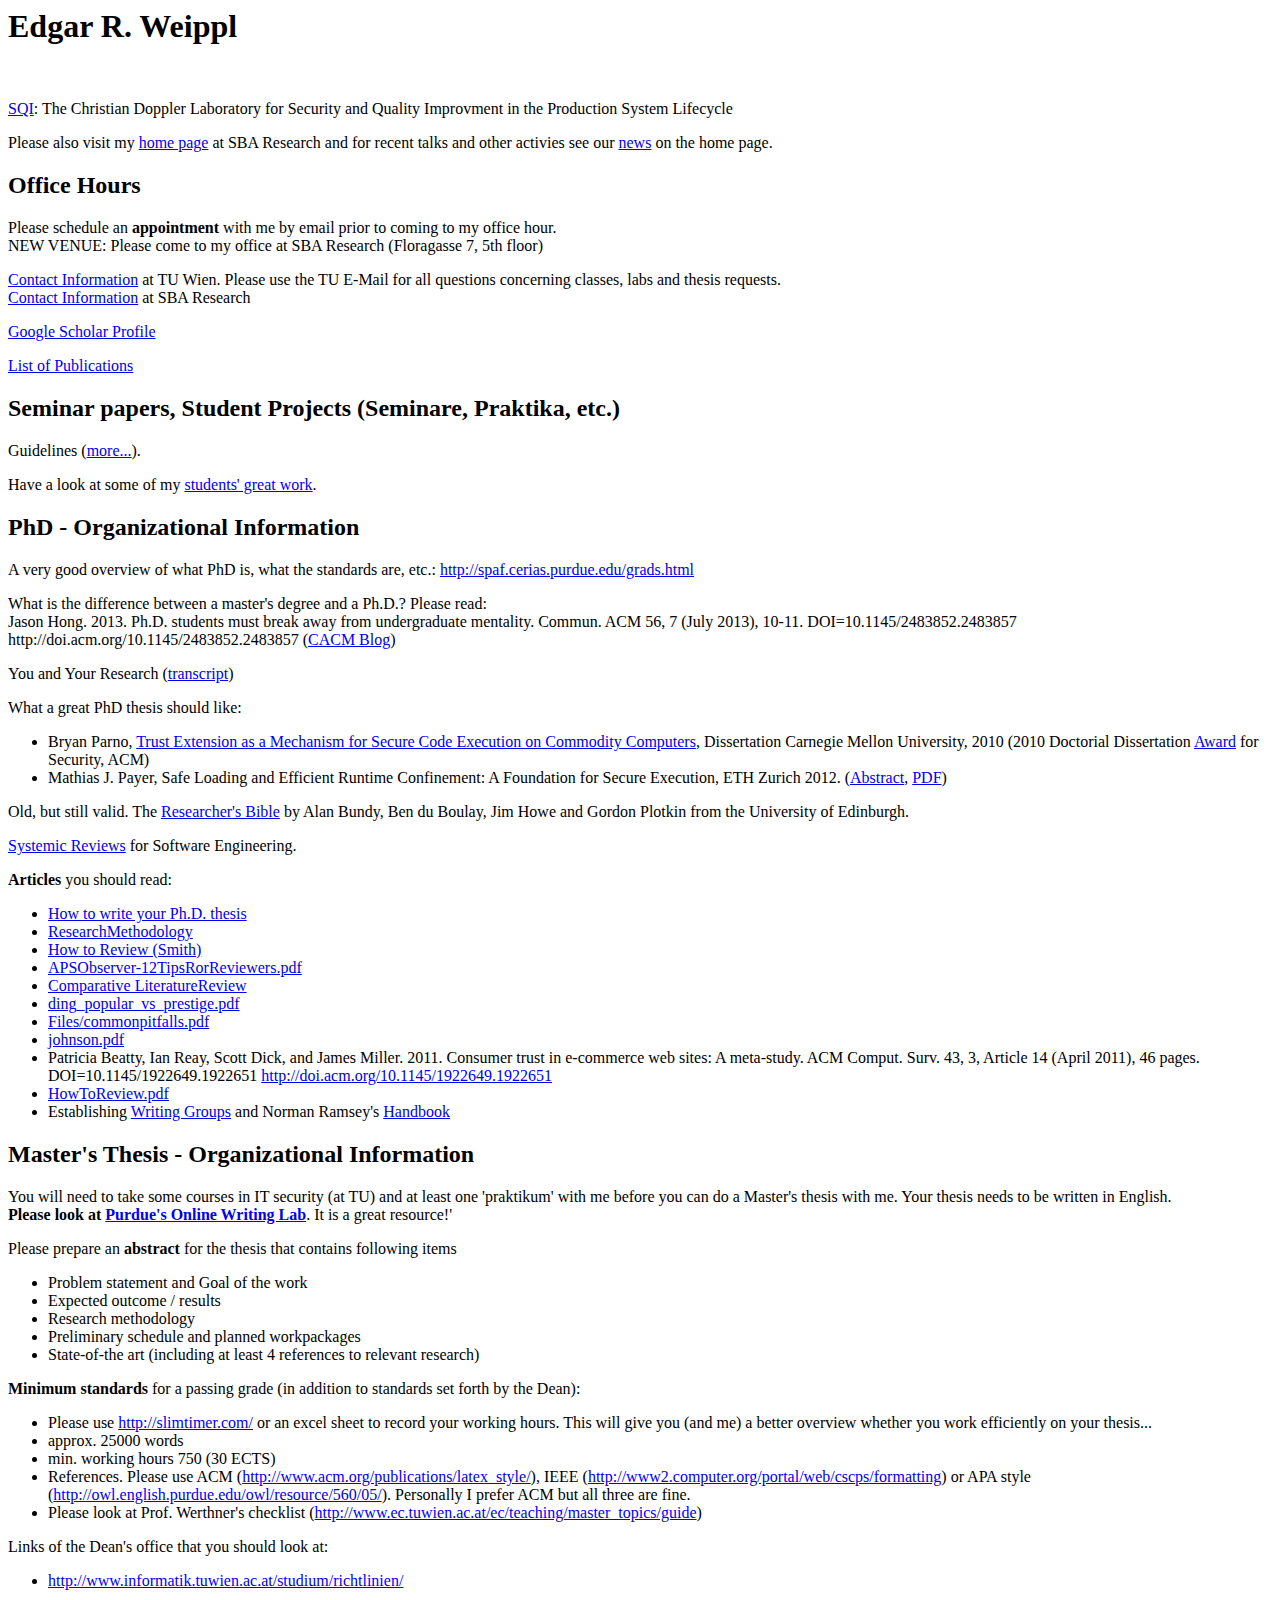
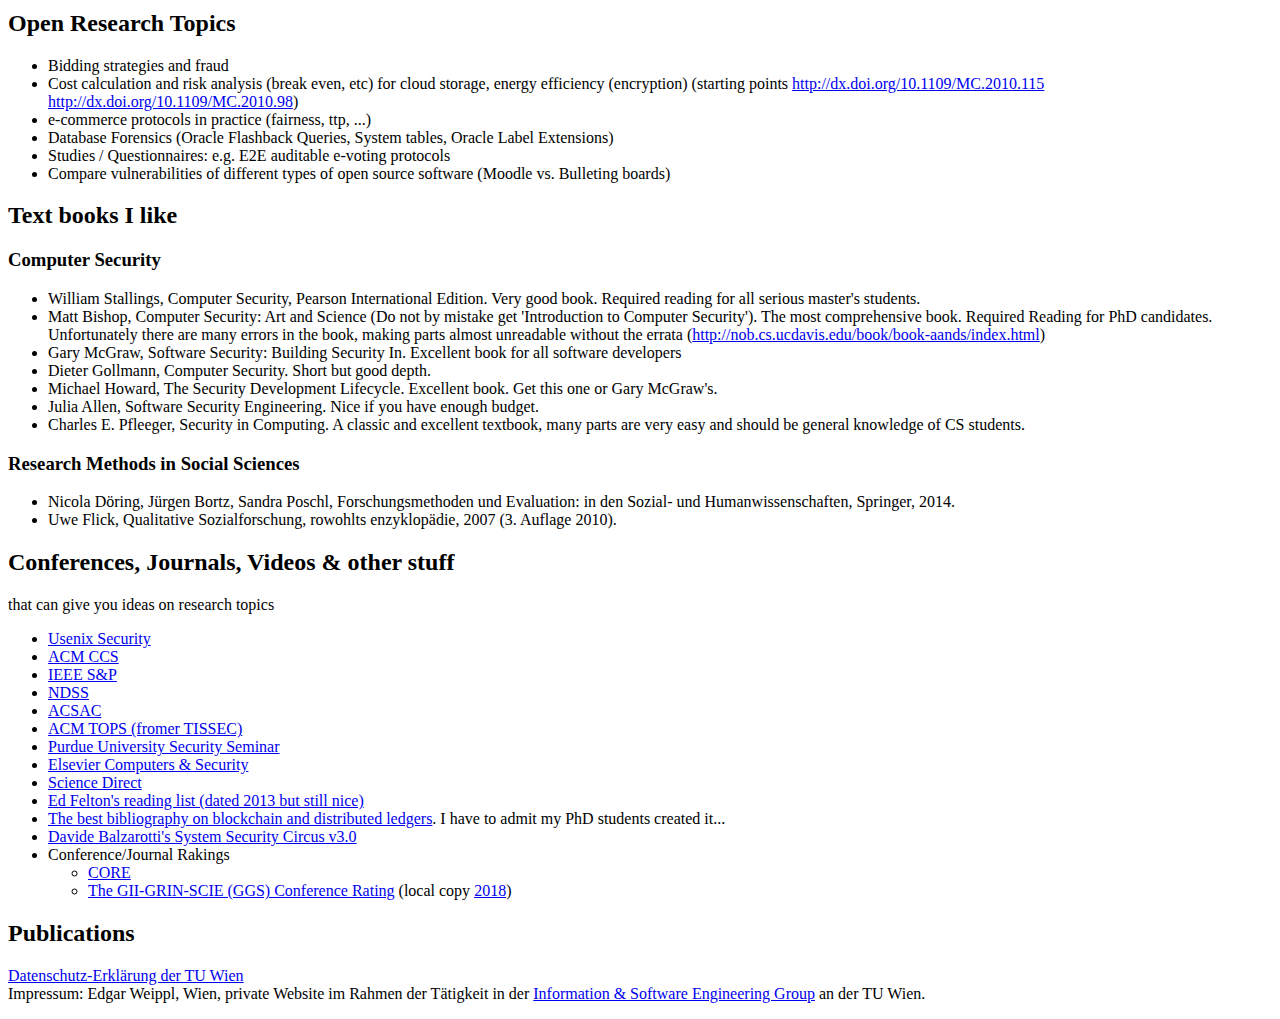
<file: old_index.html>
<html>
<head>
<title>Edgar R. Weippl</title>

</head>
<body>
	<h1>Edgar R. Weippl</h1><br>

<p><a href="https://www.sqi.at/">SQI</a>:
	The Christian Doppler Laboratory for Security and Quality Improvment in the Production System Lifecycle </p>
<p>Please also visit my <a href="http://www.sba-research.org/team/management/edgar-weippl/">home page</a> at SBA Research and for recent talks and other activies see our <a href="http://www.sba-research.org/">news</a> on the home page.</p>

<h2>Office Hours</h2>
Please schedule an <b>appointment</b> with me by email prior to coming to my office hour.<br>
NEW VENUE: Please come to my office at SBA Research (Floragasse 7, 5th floor)
</p>

<p>
<a href="https://tiss.tuwien.ac.at/person/54162.html?suchtext=weippl">Contact Information</a> at TU Wien. Please use the TU E-Mail for all questions concerning classes, labs and thesis requests.<br>
<a href="http://www.sba-research.org/team/management/edgar-weippl/">Contact Information</a> at SBA Research</p>

<p>
<a href="https://scholar.google.at/citations?user=YU1wAV0AAAAJ&hl=de&oi=ao">Google Scholar Profile</a>
</p>

<p>
<a href="publist.html">List of Publications</a>
</p>



<h2> Seminar papers, Student Projects (Seminare, Praktika, etc.)</h2>

<p>Guidelines (<a href="Files/leitfaden.pdf">more...</a>).</p>

<p>Have a look at some of my <a href="publications.html">students' great work</a>. </p>

<h2>PhD - Organizational Information</h2>
<p>A very good overview of what PhD is, what the standards are, etc.: <a href="http://spaf.cerias.purdue.edu/grads.html">http://spaf.cerias.purdue.edu/grads.html</a></p>

<p> What is the difference between a master's degree and a Ph.D.? Please read: <br>
Jason Hong. 2013. Ph.D. students must break away from undergraduate mentality. Commun. ACM 56, 7 (July 2013), 10-11. DOI=10.1145/2483852.2483857 http://doi.acm.org/10.1145/2483852.2483857 (<a href="http://cacm.acm.org/blogs/blog-cacm/157012-phds-from-the-facultys-perspective/fulltext">CACM Blog</a>)</p>

<p>You and Your Research (<a href="http://www.cs.virginia.edu/~robins/YouAndYourResearch.html">transcript</a>)</p>

<p>
What a great PhD thesis should like:
<ul>
	<li>Bryan Parno, <a href="http://research.microsoft.com/pubs/138307/final-thesis-parno.pdf">Trust Extension as a Mechanism for Secure Code Execution on Commodity Computers</a>, Dissertation Carnegie Mellon University, 2010
(2010 Doctorial Dissertation <a href="http://www.acm.org/press-room/news-releases/2011/dd-award-2010">Award</a> for Security, ACM)	</li>
	<li>Mathias J. Payer, Safe Loading and Efficient Runtime Confinement: A Foundation for Secure Execution, ETH Zurich 2012. (<a href="http://www.lst.inf.ethz.ch/research/publications/DISS_ETH_20442.html">Abstract</a>, <a href="http://www.lst.inf.ethz.ch/research/publications/DISS_ETH_20442/DISS_ETH_20442.pdf">PDF</a>)</li>
</ul>


</p>

<p>
Old, but still valid. The <a href="Files/researchers_bible.pdf">Researcher's Bible</a> by Alan Bundy, Ben du Boulay, Jim Howe and Gordon Plotkin from the  University of Edinburgh.
</p>

<p>
<a href="Files/systemicReviewsSoftwareEngineering.pdf">Systemic Reviews</a> for Software Engineering.
</p>


<b>Articles </b> you should read:
<ul>
	<li><a href="https://www.sciencemag.org/careers/2018/04/how-write-your-phd-thesis">How to write your Ph.D. thesis
</a></li>
  <li><a href="Files/ResearchMethodology.pdf">ResearchMethodology</a></li>
  <li><a href="Files/how_to_review_smith-advice.pdf">How to Review (Smith)</a></li>
  <li><a href="Files/APSObserver-12TipsRorReviewers.pdf">APSObserver-12TipsRorReviewers.pdf</a></li>
  <li><a href="Files/comparativeLiteratureReview.pdf">Comparative LiteratureReview</a></li>
  <li><a href="Files/ding_popular_vs_prestige.pdf">ding_popular_vs_prestige.pdf</a></li>
  <li><a href="Files/commonpitfalls.pdf">Files/commonpitfalls.pdf</a></li>
  <li><a href="Files/johnson.pdf">johnson.pdf</a></li>
  <li>	Patricia Beatty, Ian Reay, Scott Dick, and James Miller. 2011. Consumer trust in e-commerce web sites: A meta-study. ACM Comput. Surv. 43, 3, Article 14 (April 2011), 46 pages. DOI=10.1145/1922649.1922651 <a href="http://doi.acm.org/10.1145/1922649.1922651">http://doi.acm.org/10.1145/1922649.1922651</a></li>
  <li><a href="Files/HowToReview.pdf">HowToReview.pdf</a></li>
  <li> Establishing <a href="Files/writingGroups.pdf">Writing Groups</a> and Norman Ramsey's <a href="http://www.cs.tufts.edu/~nr/pubs/learn.pdf">Handbook</a></li>
</ul>

<h2>Master's Thesis - Organizational Information</h2>

<p>You will need to take some courses in IT security (at TU) and at least one 'praktikum' with me before you can do a Master's thesis with me.
Your thesis needs to be written in English. <br>
<b>Please look at <a href="http://owl.english.purdue.edu/owl/">Purdue's Online Writing Lab</a></b>. It is a great resource!'</p>


<p>Please prepare an <b> abstract </b> for the thesis that contains following items
<ul>
	<li> Problem statement and Goal of the work</li>
	<li> Expected outcome / results </li>
	<li> Research methodology </li>
	<li> Preliminary schedule and planned workpackages </li>
	<li> State-of-the art (including at least 4 references to relevant research) </li>
</ul>
</p>

 <b>Minimum standards  </b> for a passing grade (in addition to standards set forth by the Dean):
<ul>
	<li> Please use <a href="http://slimtimer.com/">http://slimtimer.com/</a> or an excel sheet to record your working hours. This will give you (and me) a better overview whether you work efficiently on your thesis...</li>
	<li> approx. 25000 words</li>
	<li> min. working hours 750 (30 ECTS)</li>
	<li> References. Please use ACM (<a href="http://www.acm.org/publications/latex_style/">http://www.acm.org/publications/latex_style/</a>),
	IEEE (<a href="http://www2.computer.org/portal/web/cscps/formatting">http://www2.computer.org/portal/web/cscps/formatting</a>) or
	APA style (<a href="http://owl.english.purdue.edu/owl/resource/560/05/">http://owl.english.purdue.edu/owl/resource/560/05/</a>). Personally I prefer ACM but all three are fine.</li>
	<li>Please look at Prof. Werthner's checklist (<a href="http://www.ec.tuwien.ac.at/ec/teaching/master_topics/guide">http://www.ec.tuwien.ac.at/ec/teaching/master_topics/guide</a>)</li>
</ul>


Links of the Dean's office that you should look at:
<ul>
	<li> <a href="http://www.informatik.tuwien.ac.at/studium/richtlinien/">http://www.informatik.tuwien.ac.at/studium/richtlinien/ </a> </li>

</ul>

 <a name="research"><h2>Open Research Topics</h2></a>

<ul>
	<li> Bidding strategies and fraud</li>
	<li> Cost calculation and risk analysis (break even, etc) for cloud storage, energy efficiency (encryption) (starting points <a href="http://dx.doi.org/10.1109/MC.2010.115"> http://dx.doi.org/10.1109/MC.2010.115 </a> <a href="http://dx.doi.org/10.1109/MC.2010.98">http://dx.doi.org/10.1109/MC.2010.98</a>)
 </li>
	<li> e-commerce protocols in practice (fairness, ttp, ...)</li>
	<li> Database Forensics (Oracle Flashback Queries, System tables, Oracle Label Extensions) </li>
	<li> Studies / Questionnaires: e.g. E2E auditable e-voting protocols</li>
	<li> Compare vulnerabilities of different types of open source software (Moodle vs. Bulleting boards)</li> <!--  Research Question: Are sysems written for technical experts more secure than those created by 'teachers' -->

</ul>


<h2>Text books I like</h2>


<h3>Computer Security</h3>
<ul>
	<li> William Stallings, Computer Security, Pearson International Edition. Very good book. Required reading for all serious master's students.</li>
	<li> Matt Bishop, Computer Security: Art and Science (Do not by mistake get 'Introduction to Computer Security'). The most comprehensive book. Required Reading for PhD candidates. Unfortunately there are many errors in the book, making parts almost unreadable without the errata (<a href="http://nob.cs.ucdavis.edu/book/book-aands/index.html">http://nob.cs.ucdavis.edu/book/book-aands/index.html</a>) </li>
	<li> Gary McGraw, Software Security: Building Security In. Excellent book for all software developers </li>
	<li> Dieter Gollmann, Computer Security. Short but good depth. </li>
	<li> Michael Howard, The Security Development Lifecycle. Excellent book. Get this one or Gary McGraw's.</li>
	<li> Julia Allen, Software Security Engineering. Nice if you have enough budget.</li>
	<li> Charles E. Pfleeger, Security in Computing. A classic and excellent textbook, many parts are very easy and should be general knowledge of CS students. </li>
</ul>

<h3>Research Methods in Social Sciences</h3>
<ul>
	<li> Nicola D&ouml;ring, J&uuml;rgen Bortz, Sandra Poschl, Forschungsmethoden und Evaluation: in den Sozial- und Humanwissenschaften, Springer, 2014.</li>
	<li>Uwe Flick, Qualitative Sozialforschung, rowohlts enzyklop&auml;die, 2007 (3. Auflage 2010).</li>
</ul>


<h2>Conferences, Journals, Videos & other stuff</h2>
that can give you ideas on research topics
<ul>
	<li> <a href="https://www.usenix.org/conferences/byname/108">Usenix Security</a> </li>
	<li> <a href="http://www.sigsac.org/ccs.html">ACM CCS</a> </li>
	<li> <a href="http://www.ieee-security.org/">IEEE S&P</a> </li>
	<li> <a href="http://www.internetsociety.org/internet-events">NDSS</a> </li>
	<li> <a href="http://www.acsac.org/">ACSAC</a> </li>
	<li> <a href="http://tops.acm.org/">ACM TOPS (fromer TISSEC)</a> </li>
	<li> <a href="http://www.cerias.purdue.edu/news_and_events/events/security_seminar/"> Purdue University Security Seminar</a> </li>
	<li><a href="http://ees.elsevier.com/cose/">Elsevier Computers & Security</a>
	<li><a href="http://www.sciencedirect.com/science/journal/01674048">Science Direct</a>
  <li><a href="http://www.cs.princeton.edu/courses/archive/fall13/cos597G/">Ed Felton's reading list (dated 2013 but still nice)</a>
	<li><a href="https://allquantor.at/blockchainbib/">The best bibliography on blockchain and distributed ledgers</a>. I have to admit  my PhD students created it...
	<li><a href="http://s3.eurecom.fr/~balzarot/notes/top4/">Davide Balzarotti's System Security Circus v3.0</a>
	<li>Conference/Journal Rakings
		<ul>
			<li><a href="http://www.core.edu.au/conference-portal	">CORE</a></li>
			<li><a href="http://valutazione.unibas.it/gii-grin-scie-rating/conferenceRating.jsf">The GII-GRIN-SCIE (GGS) Conference Rating</a> (local copy <a href="Files/GII-GRIN-SCIE-Conference-Rating-30-mag-2018-11.54.45-Output.xlsx">2018</a>)</li>
		</ul>	</li>


</ul>

<h2>Publications</h2>
<script src="https://bibbase.org/dblp/Weippl:Edgar_R=?jsonp=1"></script>

<!--- ISACA badges
<script src="http://www.reviews.com/widgets/reviewer.cfm?reviewer_id=121609&count=3"></script>

  <div data-iframe-width="150" data-iframe-height="270" data-share-badge-id="2fc1581b-91f4-4896-9578-432f6634ccb5"></div>
  <script type="text/javascript">
    (function() {
      var s = document.createElement('script');
      s.type = 'text/javascript';
      s.async = true;
      s.src = '//www.youracclaim.com/assets/utilities/embed.js';
      var o = document.getElementsByTagName('script')[0];
      o.parentNode.insertBefore(s, o);
      })();
  </script>

  <div data-iframe-width="150" data-iframe-height="270" data-share-badge-id="e1212115-952b-4676-943c-c66264c289d6"></div>
   <script type="text/javascript">
     (function() {
       var s = document.createElement('script');
       s.type = 'text/javascript';
       s.async = true;
       s.src = '//www.youracclaim.com/assets/utilities/embed.js';
       var o = document.getElementsByTagName('script')[0];
       o.parentNode.insertBefore(s, o);
       })();
   </script>

  <div data-iframe-width="150" data-iframe-height="270" data-share-badge-id="1edadb3c-ffe0-4722-ac9d-00a1a44aa5f4"></div>
  <script type="text/javascript">
    (function() {
      var s = document.createElement('script');
      s.type = 'text/javascript';
      s.async = true;
      s.src = '//www.youracclaim.com/assets/utilities/embed.js';
      var o = document.getElementsByTagName('script')[0];
      o.parentNode.insertBefore(s, o);
      })();
  </script>
-->


<!---
<h2>Mendeley.com </h2>

<a href="http://www.mendeley.com/profiles/edgar-weippl/"><img border="0" src="http://www.mendeley.com/embed/icon/1/red/big" alt="Research papers by Edgar Weippl"/></a>

<h2>Reviews.com </h2>
-->


<p><a href="https://www.tuwien.ac.at/dle/datenschutz_und_dokumentenmanagement/datenschutz/">Datenschutz-Erklärung der TU Wien</a><br>
Impressum: Edgar Weippl, Wien, private Website im Rahmen der Tätigkeit in der <a href="http://www.ifs.tuwien.ac.at/">Information & Software Engineering Group</a> an der TU Wien.
	<p>


</body>
</html>
</file>
